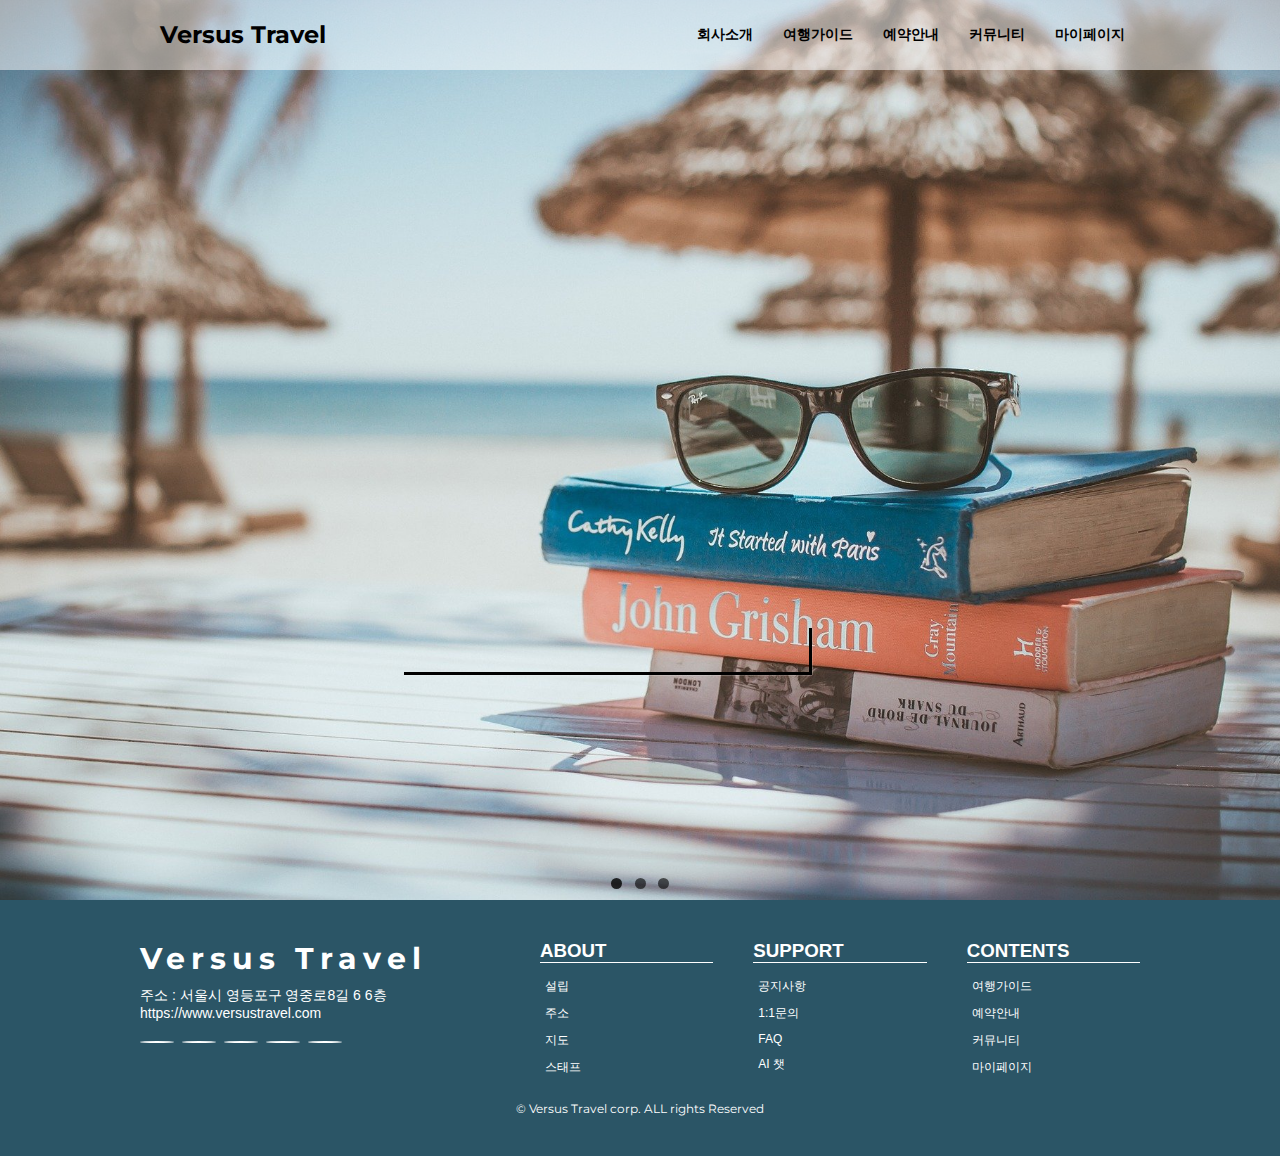
<file: new/index.html>
<!DOCTYPE html>
<html lang="en">
  <head>
    <meta charset="UTF-8" />
    <title>Versus Travel</title>
    <meta name="viewport" content="width=device-width, initial-scale=1.0" />
    <link rel="stylesheet" href="./css/style.css" />
    <link
      href="https://fonts.googleapis.com/css?family=Montserrat"
      rel="stylesheet"
    />
    <link
      rel="stylesheet"
      href="https://use.fontawesome.com/releases/v5.0.13/css/all.css"
      integrity="sha384-DNOHZ68U8hZfKXOrtjWvjxusGo9WQnrNx2sqG0tfsghAvtVlRW3tvkXWZh58N9jp"
      crossorigin="anonymous"
    />
    <script src="https://ajax.googleapis.com/ajax/libs/jquery/3.3.1/jquery.min.js"></script>

    <script>
      $(function () {
        $(".headC").click(function () {
          $(".headB").slideToggle();
        });
      });
    </script>
    <!-- 아이콘 폰트어썸 CDN -->
    <link
      rel="stylesheet"
      href="https://use.fontawesome.com/releases/v5.15.2/css/all.css"
      integrity="sha384-vSIIfh2YWi9wW0r9iZe7RJPrKwp6bG+s9QZMoITbCckVJqGCCRhc+ccxNcdpHuYu"
      crossorigin="anonymous"
    />
  </head>

  <body>
    <!-- 헤드 로고 메뉴 -->
    <header>
      <div class="container">
        <div class="container-small">
          <a href="index.html" class="headA"
            ><i class="fab fa-accusoft"></i>Versus Travel</a
          >
          <button type="button" class="headC">
            <span class="fa fa-bars" title="Menu"></span>
          </button>
        </div>
        <nav class="headB">
          <ul>
            <li><a href="#">회사소개</a></li>
            <li><a href="#">여행가이드</a></li>
            <li><a href="#">예약안내</a></li>
            <li><a href="#">커뮤니티</a></li>
            <li><a href="#">마이페이지</a></li>
          </ul>
        </nav>
      </div>
    </header>
    <!-- 헤드 로고 메뉴 끝 -->
    <!-- 히어로 이미지 슬라이드 -->
    <section class="conA">
      <div class="container">
        <ul class="slides">
          <input type="radio" name="radio-btn" id="img-1" checked />
          <li class="slide-container">
            <!-- 히어로 이미지 box -->
            <div class="slide slide01"></div>
            <!-- 히어로 이미지 좌우 버튼 -->
            <div class="nav">
              <label for="img-3" class="prev">&#x2039;</label>
              <label for="img-2" class="next">&#x203a;</label>
            </div>
          </li>

          <input type="radio" name="radio-btn" id="img-2" />
          <li class="slide-container">
            <div class="slide slide02"></div>
            <div class="nav">
              <label for="img-1" class="prev">&#x2039;</label>
              <label for="img-3" class="next">&#x203a;</label>
            </div>
          </li>

          <input type="radio" name="radio-btn" id="img-3" />
          <li class="slide-container">
            <div class="slide slide03"></div>
            <div class="nav">
              <label for="img-2" class="prev">&#x2039;</label>
              <label for="img-1" class="next">&#x203a;</label>
            </div>
          </li>
          <!-- 히어로 이미지 하단 인덱스 -->
          <li class="nav-dots">
            <label for="img-1" class="nav-dot" id="img-dot-1"></label>
            <label for="img-2" class="nav-dot" id="img-dot-2"></label>
            <label for="img-3" class="nav-dot" id="img-dot-3"></label>
          </li>
        </ul>
      </div>
      <!-- 히어로 이미지 끝 -->
      <!-- 히어로 이미지 가운데 검색창 -->
      <div class="search">
        <div class="search_box">
          <div class="border">
            <input type="text" class="search_txt" />
            <a href="" class="search_btn"><i class="fas fa-search"></i></a>
          </div>
        </div>
      </div>
      <!-- 히어로 이미지 가운데 검색창  끝-->
    </section>

    <section class="sec1">
      <div class="container"></div>
    </section>

    <section class="sec2">
      <div class="container"></div>
    </section>

    <section class="sec3">
      <div class="container"></div>
    </section>

    <!-- section 1-->
    <!-- <section class="conB" id="contents">
      <div class="container">
        <div class="text">
          <i class="fas fa-chart-bar icon"></i>
          <h2>라이프로그란?</h2>
          <p>
            일상의 이런저런 것들을 기록하다 보면 보이지 않던 소중한 것들이
            보입니다.
          </p>
          <a href="#">MORE... <i class="fas fa-chevron-right"></i></a>
        </div>
        <div class="text">
          <i class="fas fa-cogs icon"></i>
          <h2>라이프로그란?</h2>
          <p>
            일상의 이런저런 것들을 기록하다 보면 보이지 않던 소중한 것들이
            보입니다.
          </p>
          <a href="#">MORE... <i class="fas fa-chevron-right"></i></a>
        </div>
        <div class="text">
          <i class="fas fa-rocket icon"></i>
          <h2>라이프로그란?</h2>
          <p>
            일상의 이런저런 것들을 기록하다 보면 보이지 않던 소중한 것들이
            보입니다.
          </p>
          <a href="#">MORE... <i class="fas fa-chevron-right"></i></a>
        </div>
      </div>
    </section> -->

    <!-- section 2-->
    <!-- <section class="conC" id="about">
      <div class="container">
        <div class="photo"></div>
        <div class="text">
          <h2>귀찮은 설정과 데이터관리를 하지 않아도</h2>
          <p>
            일상의 이런저런 것들을 기록하다 보면 보이지 않던 소중한 것들이
            보입니다.
          </p>
          <a href="#">MORE... <i class="fas fa-chevron-right"></i></a>
        </div>
      </div>
    </section> -->

    <!-- section 3-->
    <!-- <section class="conD" id="contact">
      <div class="container">
        <div class="photo"></div>
        <div class="text">
          <h2>라이프로그와 함께 하는 재미있는 일상 생활</h2>
          <p>
            그때그때 일상을 기록하는 라이프로그. 나중에 과거의 일상을 보면
            그때는 알지 못했던 다양한 즐거움이 보일 것입니다.
          </p>
          <a href="#"
            >라이프로그 살펴보기 <i class="fas fa-chevron-right"></i
          ></a>
        </div>
      </div>
    </section> -->

    <!-- footer 시작 -->
    <footer>
      <div class="container">
        <div class="footA">
          <h2>Versus Travel</h2>
          <p>
            주소 : 서울시 영등포구 영중로8길 6 6층<br /><a href="#"
              >https://www.versustravel.com</a
            >
          </p>
          <nav class="footD">
            <ul>
              <li>
                <a href="#"><i class="fab fa-twitter" title="twitter"></i></a>
              </li>
              <li>
                <a href="#"><i class="fab fa-facebook" title="facebook"></i></a>
              </li>
              <li>
                <a href="#"
                  ><i class="fab fa-google-plus" title="google-plus"></i
                ></a>
              </li>
              <li>
                <a href="3"
                  ><i class="fab fa-instagram" title="instagram"></i
                ></a>
              </li>
              <li>
                <a href="#"><i class="fab fa-youtube" title="youtube"></i></a>
              </li>
            </ul>
          </nav>
        </div>
        <nav class="footB">
          <div>
            <h3>ABOUT</h3>
            <ul>
              <li><a href="#">설립</a></li>
              <li><a href="#">주소</a></li>
              <li><a href="#">지도</a></li>
              <li><a href="#">스태프</a></li>
            </ul>
          </div>
          <div>
            <h3>SUPPORT</h3>
            <ul>
              <li><a href="#">공지사항</a></li>
              <li><a href="#">1:1문의</a></li>
              <li><a href="#">FAQ</a></li>
              <li><a href="#">AI 챗</a></li>
            </ul>
          </div>
          <div>
            <h3>CONTENTS</h3>
            <ul>
              <li><a href="#">여행가이드</a></li>
              <li><a href="#">예약안내</a></li>
              <li><a href="#">커뮤니티</a></li>
              <li><a href="#">마이페이지</a></li>
            </ul>
          </div>
        </nav>
        <div class="footC">&copy; Versus Travel corp. ALL rights Reserved</div>
      </div>
    </footer>
    <!-- footer 끝 -->
  </body>
</html>
</file>
<file: new/css/style.css>
/*기본색상*/
:root {
  --main-color: #5d9ab2;
  --accent-color: #bf6a7a;
  --dark-main-color: #2b5566;
  --text-bright-color: #fff;
  --icon-color: #fff;
  --icon-bk-color: #ddd;
  --gray-color: #ddd;
  --large-width: 1000px;
  --middle-width: 768px;
}

/*기본 폰트 크기 설정*/

@media (max-width: 599px) {
  :root {
    font-size: 14px;
  }
}

@media (min-width: 600px) and (max-width: 799px) {
  :root {
    font-size: 16px;
  }
}

@media (min-width: 800px) {
  :root {
    font-size: 18px;
  }
}

body {
  font-size: 16px;
}

/*기본 설정: 페이지 전체*/

body {
  margin: 0;
  font-family: ‘맑은 고딕’, ‘Apple SD Gothic Neo’, sans-serif;
}

/*header*/

header {
  position: absolute;
  top: 0;
  left: 0;
  width: 100%;
  background-color: rgba(255, 255, 255, 0.5);
  z-index: 1000;
}

/*nohero*/
.nohero header {
  position: static;
  /*border-bottom: solid 1px #ddd;*/
}

.headA {
  display: inline-block;
  line-height: 70px;
  padding: 0 20px;
  /* background-color: var(--main-color);
  background-color: #5d9ab2; */
  color: black;
  font-family: "Montserrat", sans-serif;
  font-size: 24px;
  text-decoration: none;
  font-weight: bold;
}

.search {
  width: 100%;
  height: 100%;
  display: flex;
  justify-content: center;
  align-items: center;
}
.search_box {
  width: 50%;
  height: 50%;

  position: absolute;
  z-index: 1000;
  margin: 0px auto;
  justify-content: center;
  font-weight: bold;
  font-size: 2rem;
  display: flex;
  align-items: flex-end;
}
.border {
  display: block;
}
.search_txt {
  width: 85%;
  background-color: rgba(0, 0, 0, 0);
  border: 0;
  border-bottom: 3px solid black;
  border-right: 3px solid black;
  box-shadow: 0.2px 0.2px white;
  text-align: center;
  color: black;
  font-size: 2rem;
}
/* .border {
  border: 1px solid black;
  padding: 3px 6px;
} */
.fas {
  color: black;
}
/*navigation menu*/
.headB ul {
  margin: 0;
  padding: 0;
  list-style: none;
}

.headB a {
  display: block;
  padding: 15px;
  color: black;
  font-size: 12px;
  text-decoration: none;
  font-weight: bold;
}

.headB a:hover {
  background-color: rgba(0, 0, 0, 0.3);
  color: white;
  border-radius: 4px;
}

/*desktop*/
@media (min-width: 768px) {
  header .container {
    display: flex;
    align-items: center;
    justify-content: space-between;
    max-width: 1000px;
    margin: 0 auto;
  }

  .headB ul {
    display: flex;
  }

  .headB a {
    font-size: 14px;
  }

  .headC {
    display: none;
  }

  .headB {
    display: block !important;
  }
}

/*tablet/phone*/
@media (max-width: 767px) {
  header .container-small {
    display: flex;
    align-items: center;
    justify-content: space-between;
  }

  .headB {
    display: none;
    text-align: center;
  }

  .headC {
    /* opacity: 0.5; */
    border: none;
    background: none;
    padding: 0;
    margin-right: 10px;
    font-size: 28px;
    cursor: pointer;
  }

  .headC:hover {
    opacity: 0.3;
  }

  .search {
    display: none;
  }
}

/*conA: hero image*/
.conA {
  height: 100vh;
  width: 100vw;
}

/*contents conB - 개요(아이콘 + 글자)*/

.conB .container {
  padding-top: 80px;
  padding-bottom: 20px;
}

.conB .text {
  text-align: center;
  /*위, 좌우, 아래*/
  padding: 0 20px 60px;
}

.conB h2 {
  margin-top: 0;
  margin-bottom: 20px;
}

.conB p {
  margin-top: 0;
  margin-bottom: 20px;
  font-size: 14px;
  line-height: 1.8;
  opacity: 0.8;
}

.conB a {
  color: #5d9ab2;
  text-decoration: none;
}

.conB a:hover {
  text-decoration: underline;
}

.conB .icon {
  display: inline-block;
  width: 2em;
  font-size: 40px;
  background-color: #ddd;
  color: #fff;
  text-align: center;
  line-height: 2em;
  border-radius: 50%;
  margin-bottom: 20px;
}

@media (min-width: 768px) {
  .conB .container {
    display: flex;
    max-width: 1000px;
    margin-left: auto;
    margin-right: auto;
  }

  .conB .text {
    flex: 1;
  }
}

/*conC*/
.conC {
  background-color: #5d9ab2;
}

.conC .text {
  padding: 20px;
}

.conC h2 {
  margin-top: 0;
  margin-bottom: 10px;
  font-size: 20px;
}

.conC p {
  margin-top: 0;
  margin-bottom: 20px;
  font-size: 14px;
  line-height: 1.8;
  opacity: 0.8;
}

.conC a {
  display: inline-block;
  margin-top: 20px;
  padding: 10px 30px;
  border: 3px solid currentColor;
  color: #fff;
  background-color: #bf6a7a;
  border-radius: 6px;
  text-decoration: none;
  font-size: 14px;
}

.conC a:hover {
  background-image: linear-gradient(
    rgba(255, 255, 255, 0.2),
    rgba(255, 255, 255, 0.2)
  );
}

.conC .photo {
  background-image: url(../images/note.jpg);
  min-height: 200px;
  background-position: center;
  background-size: cover;
}

@media (min-width: 768px) {
  .conC .container {
    display: flex;
    max-width: 1000px;
    margin-left: auto;
    margin-right: auto;
  }

  .conC .text {
    flex: 3;
  }

  .conC .photo {
    flex: 2;
  }
}

/*conD*/

.conD .container {
  padding-top: 2px;
}

.conD .text {
  padding: 20px;
}

.conD h2 {
  margin-top: 0;
  margin-bottom: 10px;
  font-size: 20px;
}

.conD p {
  margin-top: 0;
  margin-bottom: 20px;
  font-size: 14px;
  line-height: 1.8;
  opacity: 0.8;
}

.conD a {
  display: inline-block;
  margin-top: 20px;
  padding: 10px 30px;
  border: 3px solid currentColor;
  color: #fff;
  background-color: #bf6a7a;
  border-radius: 6px;
  text-decoration: none;
  font-size: 14px;
  box-shadow: 0 0 0 1px #888;
}

.conD a:hover {
  background-image: linear-gradient(
    rgba(255, 255, 255, 0.2),
    rgba(255, 255, 255, 0.2)
  );
}

.conD .photo {
  background-image: url(../images/life.jpg);
  min-height: 200px;
  background-position: center;
  background-size: cover;
}

@media (min-width: 768px) {
  .conD .container {
    display: flex;
    flex-direction: row-reverse;
  }

  .conD .photo {
    flex: 0 0 400px;
  }

  .conD .text {
    flex: 1;
  }
}

/*footer*/
footer {
  background-color: #2b5566;
  color: white;
}

footer .container {
  padding: 40px 20px;
}

@media (min-width: 768px) {
  footer .container {
    display: flex;
    flex-wrap: wrap;
    max-width: 1000px;
    margin-left: auto;
    margin-right: auto;
  }

  .footA {
    flex: 0 0 40%;
  }

  .footB {
    flex: 0 0 60%;
  }

  .footC {
    flex: 0 0 100%;
  }
}

.footA {
  margin-bottom: 30px;
}

.footA h2 {
  margin-top: 0;
  margin-bottom: 10px;
  font-family: "Montserrat", sans-serif;
  font-size: 30px;
  letter-spacing: 0.2em;
}

.footA p {
  margin-top: 0;
  margin-bottom: 20px;
  font-size: 14px;
}

.footA a {
  color: inherit;
  text-decoration: none;
}

.footD {
  margin-top: 20px;
}

.footD ul {
  display: flex;
  margin: 0;
  padding: 0;
  list-style: none;
}

.footD a {
  display: block;
  margin-right: 8px;
  padding: 0;
  color: inherit;
  font-size: 16px;
  /*text-decoration: 16px;*/
  border: 1px solid currentColor;
  width: 2em;
  line-height: 2em;
  text-align: center;
  border-radius: 50%;
}

.footD a:hover {
  background-color: rgba(0, 0, 0, 0.3);
}

.footB div {
  margin-bottom: 20px;
}

.footB h3 {
  margin-top: 0;
  margin-bottom: 10px;
  border-bottom: 1px solid currentColor;
}

.footB ul {
  margin: 0;
  padding: 0;
  list-style: none;
}

.footB a {
  display: block;
  padding: 5px;
  color: inherit;
  font-size: 12px;
  text-decoration: none;
}

.footB a:hover {
  background-color: rgba(0, 0, 0, 0.3);
}

@media (min-width: 768px) {
  .footB {
    display: flex;
  }

  .footB div {
    flex: 1;
  }

  .footB div:not(:last-child) {
    margin-right: 40px;
  }
}

.footC {
  font-size: 12px;
  text-align: center;
  font-family: "Montserrat", sans-serif;
}

/*about.html*/
.bread ol {
  display: flex;
  margin: 0;
  padding: 0;
  list-style: none;
}

.bread a {
  display: block;
  padding: 5px;
  color: inherit;
  font-size: 0.875rem;
  text-decoration: none;
}

.bread a::after {
  margin-left: 10px;
  content: "\f054";
  font-family: "FontAwesome";
  opacity: 0.3;
}

.bread a:hover {
  background-color: rgba(0, 0, 0, 0.3);
}

.post .container {
  max-width: 800px;
  padding: 30px 10px;
  margin: 0 auto;
}

.post h1 {
  padding-left: 0.5rem;
  border-left: 0.75rem solid #bf6a7a;
  font-size: 2rem;
}

.post p {
  font-size: 1rem;
  line-height: 2;
}

.history {
  background-color: #5d9ab2;
  color: #fff;
}

.history .text {
  padding: 20px;
}

.history h2 {
  margin-top: 0;
  margin-bottom: 10px;
  font-size: 1.5re;
}

.history .photo {
  background-image: url(../images/plant.jpg);
  background-position: center;
  background-size: cover;
  min-height: 300px;
}

.history table {
  border-collapse: collapse;
  border-top: 1px solid #ddd;
}

.history th,
td {
  padding: 1.8rem 0;
  border-bottom: 1px solid #ddd;
  padding-right: 1rem;
  text-align: left;
  word-break: keep-all;
}

@media (min-width: 768px) {
  .history {
    display: flex;
    max-width: 1000px;
    margin-left: auto;
    margin-right: auto;
  }

  .history .photo {
    flex: 3;
  }

  .history .text {
    flex: 2;
    padding: 20px;
  }
}

.container1 {
  display: flex;
}

.container1 .item {
  background-color: yellow;
  display: inline-block;
  border: 1px solid #ddd;
  width: 300px;
  height: 400px;
  margin: 0;
  padding: 0;
  flex: 1;
}

.slides {
  padding: 0;
  width: 100%;
  height: 100%;
  display: block;
  margin: 0 auto;
  position: absolute;
}

.slides * {
  user-select: none;
  -ms-user-select: none;
  -moz-user-select: none;
  -khtml-user-select: none;
  -webkit-user-select: none;
  -webkit-touch-callout: none;
}

.slides input {
  display: none;
}

.slide-container {
  display: block;
}

.slide01 {
  background-image: url(../images/slide01.jpg);
}

.slide02 {
  background-image: url(../images/slide02.jpg);
}

.slide03 {
  background-image: url(../images/slide03.jpg);
}

.slide {
  top: 0;
  opacity: 0;
  width: 100%;
  height: 100%;
  display: block;
  position: absolute;
  transform: scale(0);
  transition: all 0.7s ease-in-out;
  background-position: center;
  background-size: cover;
}

.slide img {
  width: 100%;
  height: 100%;
}

.nav label {
  width: 200px;
  height: 100%;
  display: none;
  position: absolute;

  opacity: 0;
  z-index: 9;
  cursor: pointer;

  transition: opacity 0.2s;

  color: #fff;
  font-size: 156pt;
  text-align: center;

  line-height: 100vh;
  font-family: "Varela Round", sans-serif;
  background-color: rgba(255, 255, 255, 0.3);
  text-shadow: 0px 0px 15px rgb(119, 119, 119);
}

.slide:hover + .nav label {
  opacity: 0.2;
}

.nav label:hover {
  opacity: 1;
}

.nav .next {
  right: 0;
}

input:checked + .slide-container .slide {
  opacity: 1;

  transform: scale(1);

  transition: opacity 1s ease-in-out;
}

input:checked + .slide-container .nav label {
  display: block;
}

.nav-dots {
  width: 100%;
  bottom: 9px;
  height: 11px;
  display: block;
  position: absolute;
  text-align: center;
}

.nav-dots .nav-dot {
  top: -5px;
  width: 11px;
  height: 11px;
  margin: 0 4px;
  position: relative;
  border-radius: 100%;
  display: inline-block;
  background-color: rgba(0, 0, 0, 0.6);
}

.nav-dots .nav-dot:hover {
  cursor: pointer;
  background-color: rgba(0, 0, 0, 0.8);
}

input#img-1:checked ~ .nav-dots label#img-dot-1,
input#img-2:checked ~ .nav-dots label#img-dot-2,
input#img-3:checked ~ .nav-dots label#img-dot-3 {
  background: rgba(0, 0, 0, 0.8);
}
</file>
